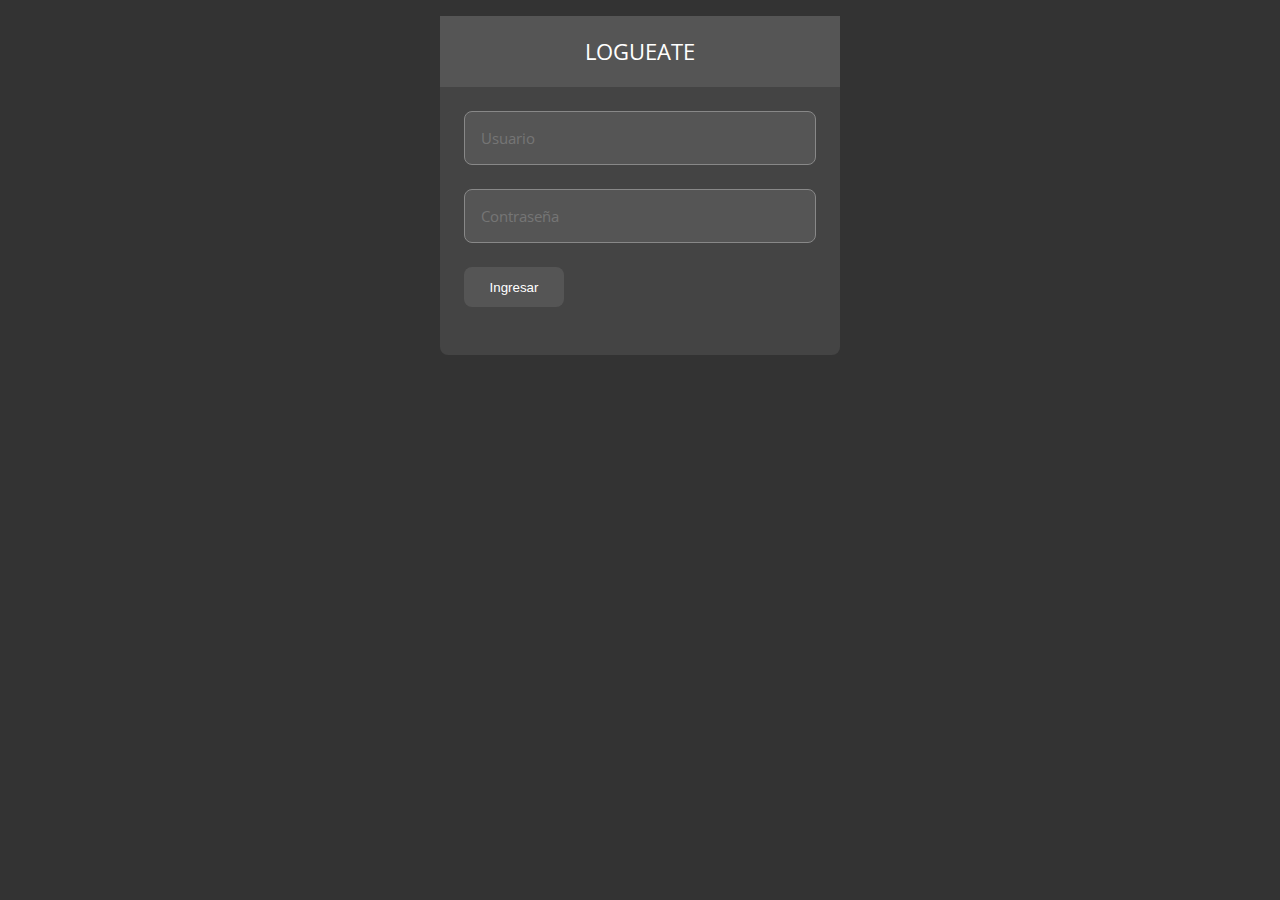
<file: Front/index.html>
<!DOCTYPE html>
<html lang="es">

<head>
    <meta charset="UTF-8">
    <title>Trabajo Final DAW</title>
    <link href="css/style.css" rel="stylesheet" type="text/css">
</head>

<body>
    <div class="login">
        <h2 class="login-header">Logueate</h2>
        <form class="login-container">
            <p><input id="nombre" type="text" placeholder="Usuario"></p>
            <p><input id="password" type="password" placeholder="Contraseña"></p>
            <p><input type="button" value="Ingresar" OnClick="login()"></p>
            <p id="campoDeError"></p>
        </form>
    </div>
    <script src="js/script.js"></script>
</body>

</html>
</file>
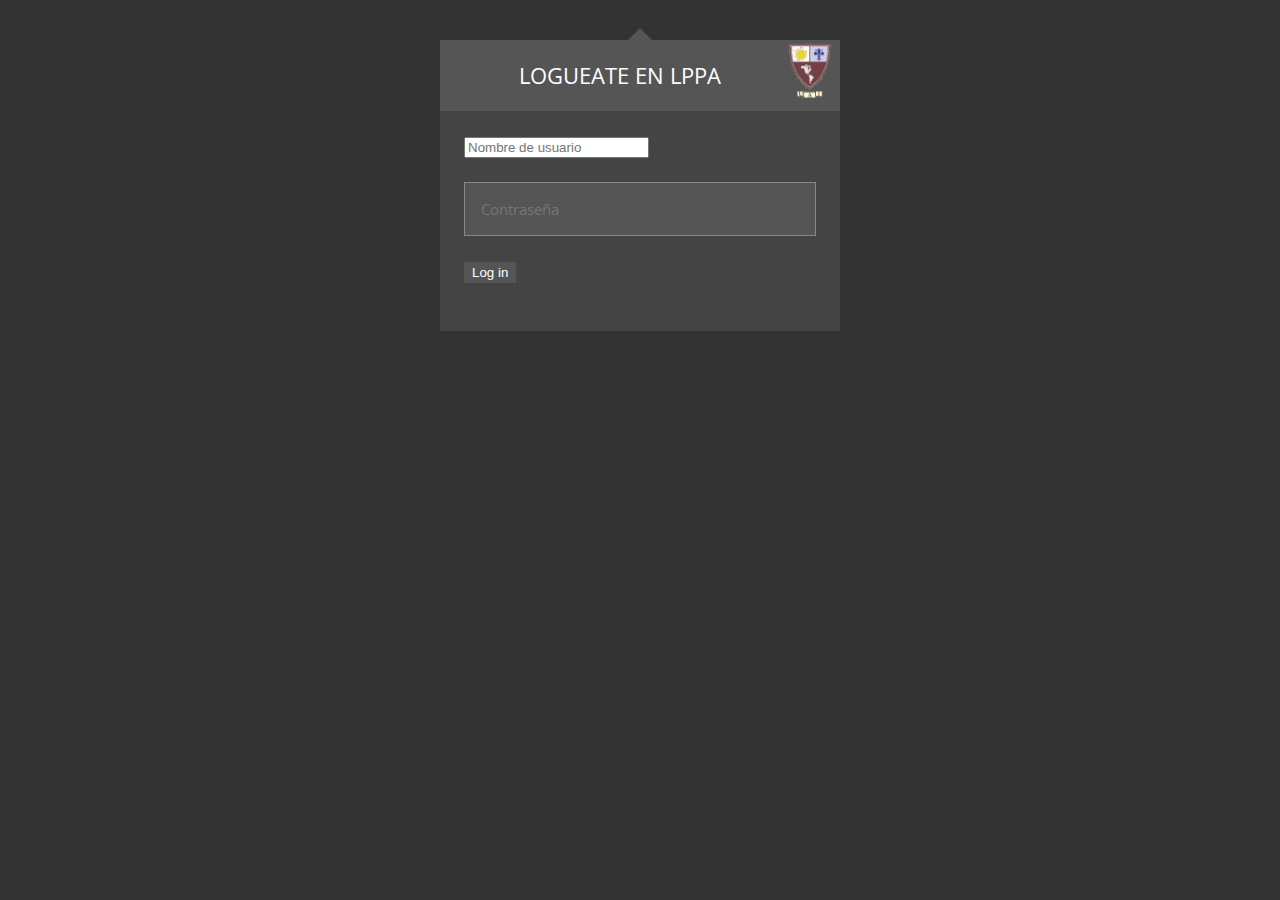
<file: T.P. Final/Grupo 3 - Trabajo Practico Integrador/Entrega/Front/TP LPPA/index.html>
<!DOCTYPE html>
<html lang="es">

<head>
    <meta charset="UTF-8">
    <title>Trabajo Final de LPPA</title>
    <link href="css/style.css" rel="stylesheet" type="text/css">
</head>

<body>
    <div class="login">
        <div class="login-triangle"></div>
        <img src="images/uai.png" id="uai" alt="">
        <h2 class="login-header">Logueate en LPPA</h2>
        <form class="login-container">
            <p><input id="nombre" type="text" placeholder="Nombre de usuario"></p>
            <p><input id="password" type="password" placeholder="Contraseña"></p>
            <p><input type="button" value="Log in" OnClick="login()"></p>
            <p id="campoDeError"></p>
        </form>
    </div>
    <script src="js/login.js"></script>
</body>

</html>
</file>
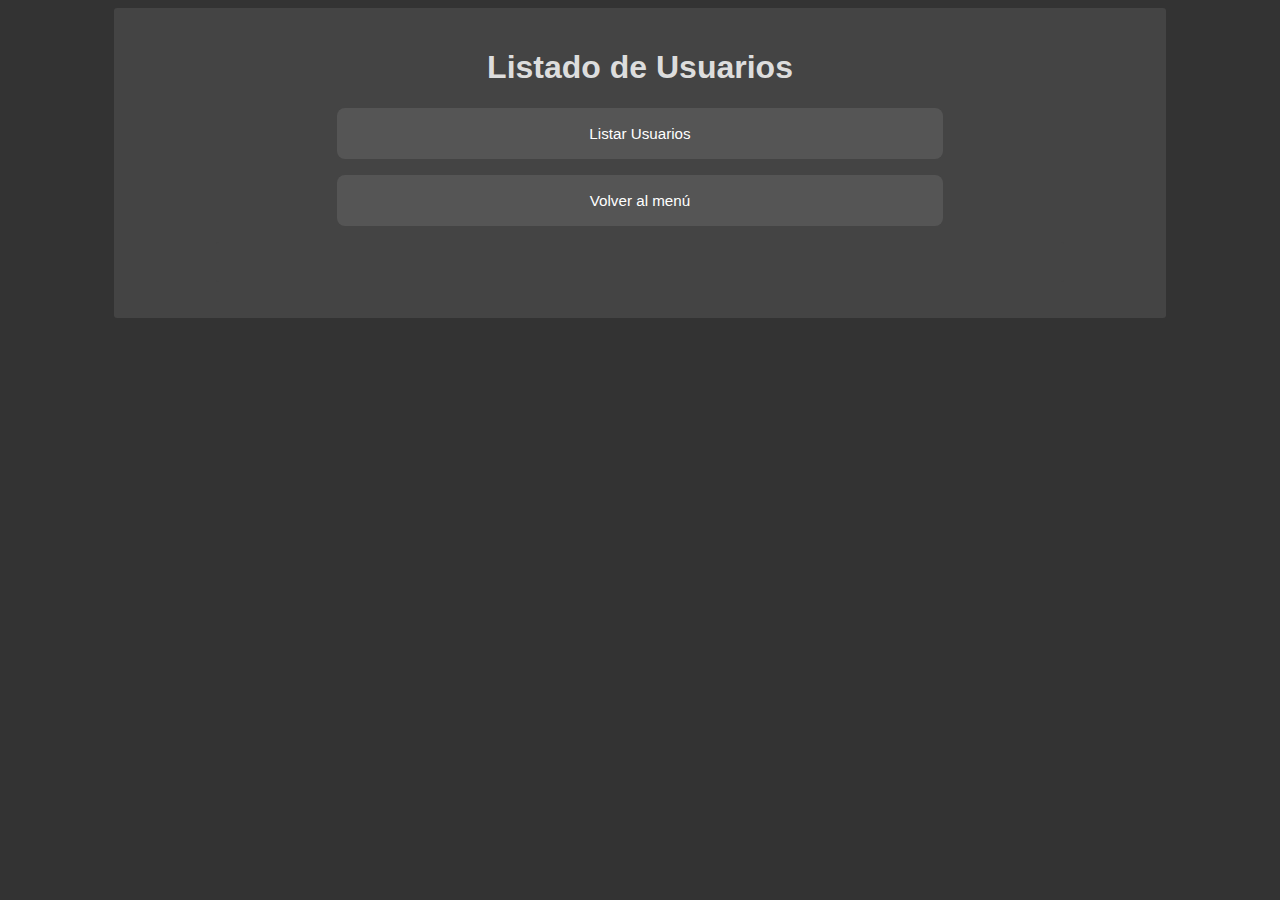
<file: Front/getall.html>
<!DOCTYPE html>
<html lang="es">

<head>
    <meta charset="UTF-8">
    <link href="css/getall.css" rel="stylesheet">
    <script src="js/script.js"></script>
</head>

<body>
    <div class="container">
        <h1>Listado de Usuarios</h1>
        <p><input type="button" value="Listar Usuarios" OnClick="getall()"></p>
        <p><input type="button" value="Volver al menú" OnClick="location.href='abm.html'"></p>
        <div id="container"></div>
        <p id="result"></p>
    </div>
</body>

</html>
</file>
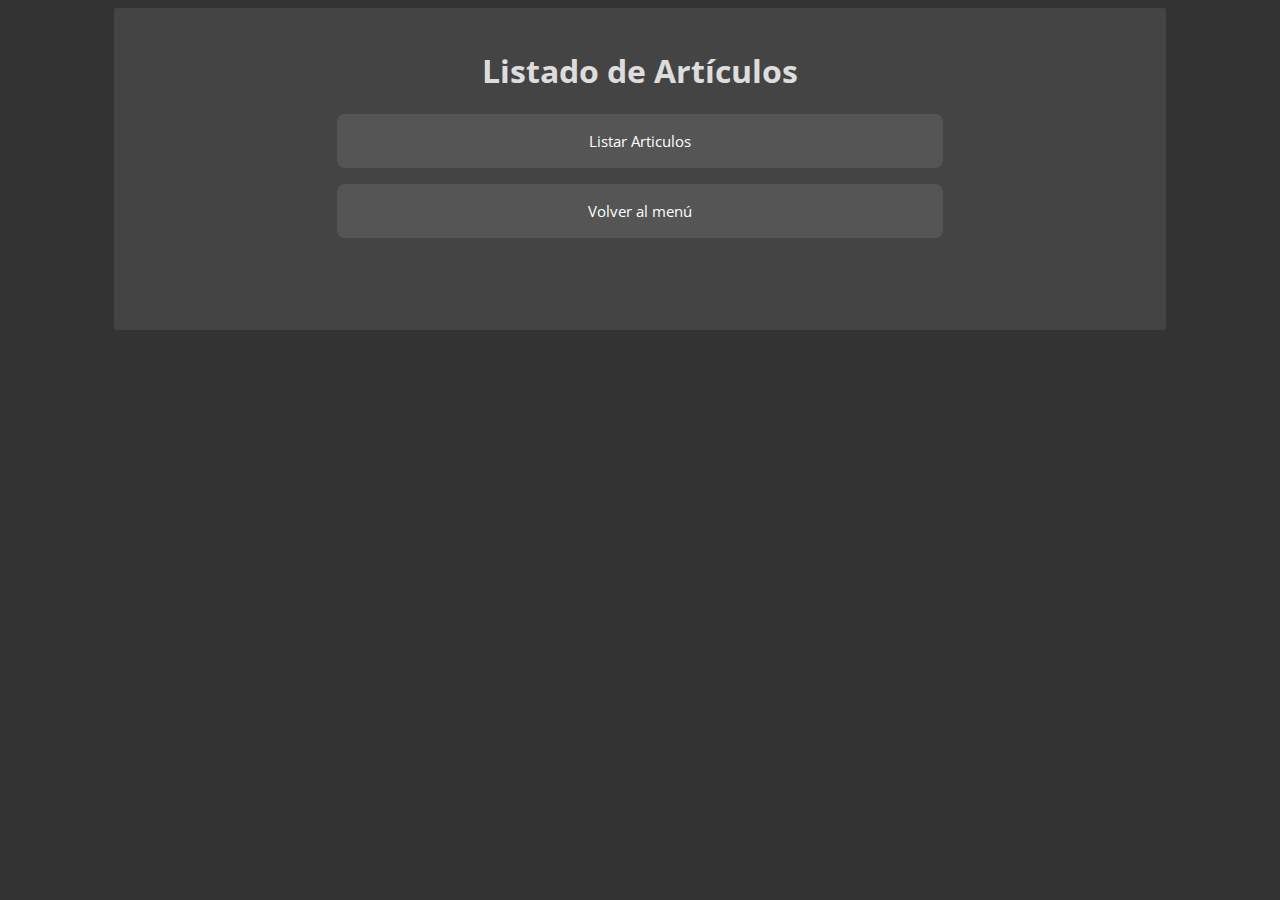
<file: Front/getallartic.html>
<!DOCTYPE html>
<html lang="es">

<head>
    <meta charset="UTF-8">
    <link href="css/getall.css" rel="stylesheet">
    <link href="css/style.css" rel="stylesheet">
    <script src="js/script.js"></script>
</head>

<body>
    <div class="container">
        <h1>Listado de Artículos</h1>
        <p><input type="button" value="Listar Articulos" OnClick="getallartic()"></p>
        <p><input type="button" value="Volver al menú" OnClick="location.href='abm.html'"></p>
        <div id="container"></div>
        <p id="result"></p>
    </div>
</body>

</html>
</file>
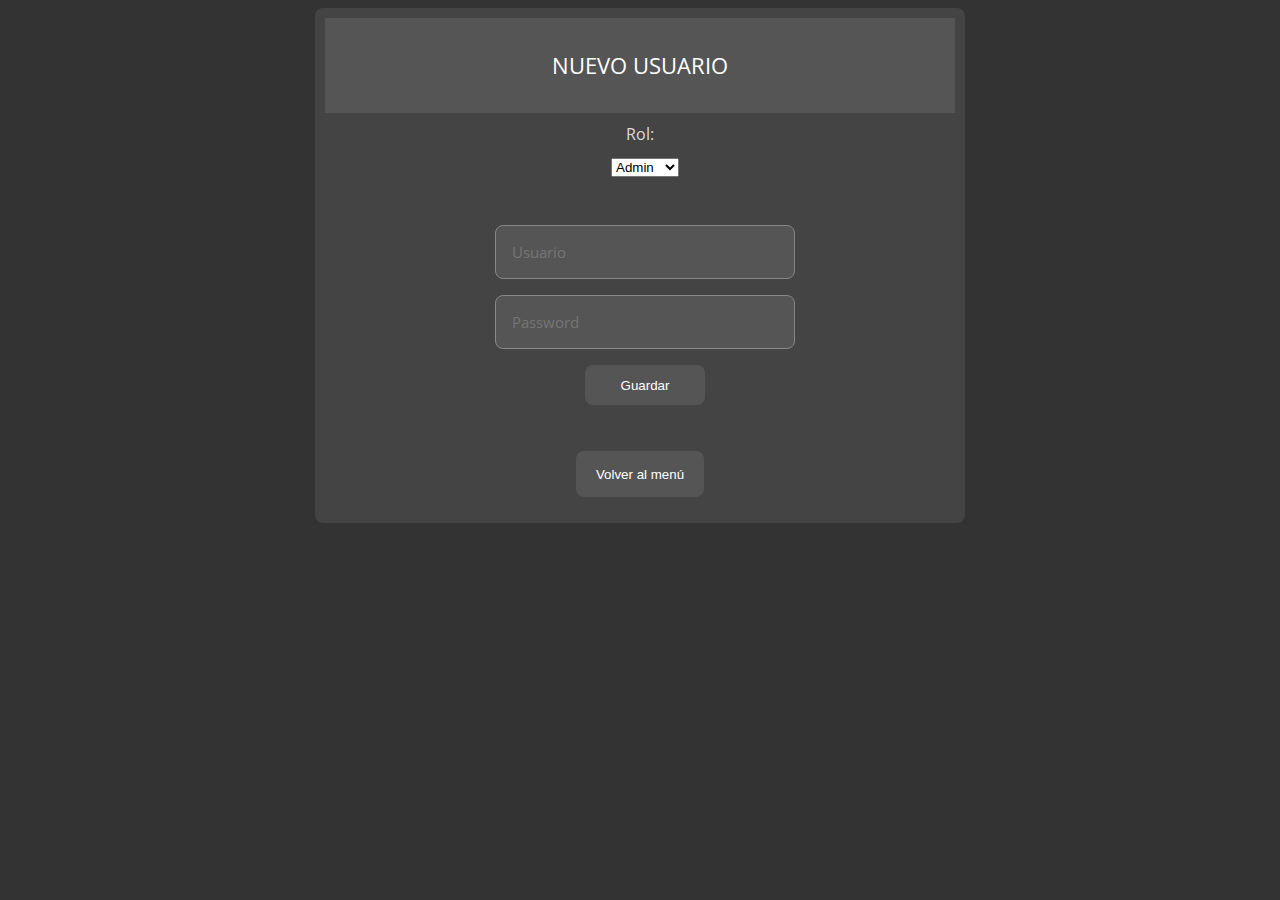
<file: Front/insert.html>
<!DOCTYPE html>
<html lang="es">

<head>
    <meta charset="UTF-8">
    <link href="css/insert.css" rel="stylesheet">
    <link href="css/style.css" rel="stylesheet" type="text/css">
</head>

<body>
    <div class="container">
        <div class="row">
            <p>Nuevo Usuario</p>
        </div>
        <form class="form-group">
            <label for="rol" class="col-sm-2 control-label">Rol:</label>
            <div class="col-sm-10">
                <select name="rol-names" id="rol-names">
                    <option value="admin">Admin</option>
                    <option value="usuario">Usuario</option>
                </select>
            </div>
            <div class="col-sm-10">
                <input type="text" class="form-control" id="nombre" name="nombre" placeholder="Usuario" required>
            </div>
            <div class="col-sm-10">
                <input type="password" class="form-control" id="password" name="password" placeholder="Password" required>
            </div>
            <div class="col-sm-offset-2 col-sm-10">
                <button type="submit" class="btn btn-primary" onclick="create()">Guardar</button>
                <p id="result"></p>
            </div>
        </form>
        <p><input type="button-volver" value="Volver al menú" OnClick="location.href='abm.html'"></p>
    </div>
    <script src="js/script.js"></script>
</body>

</html>
</file>
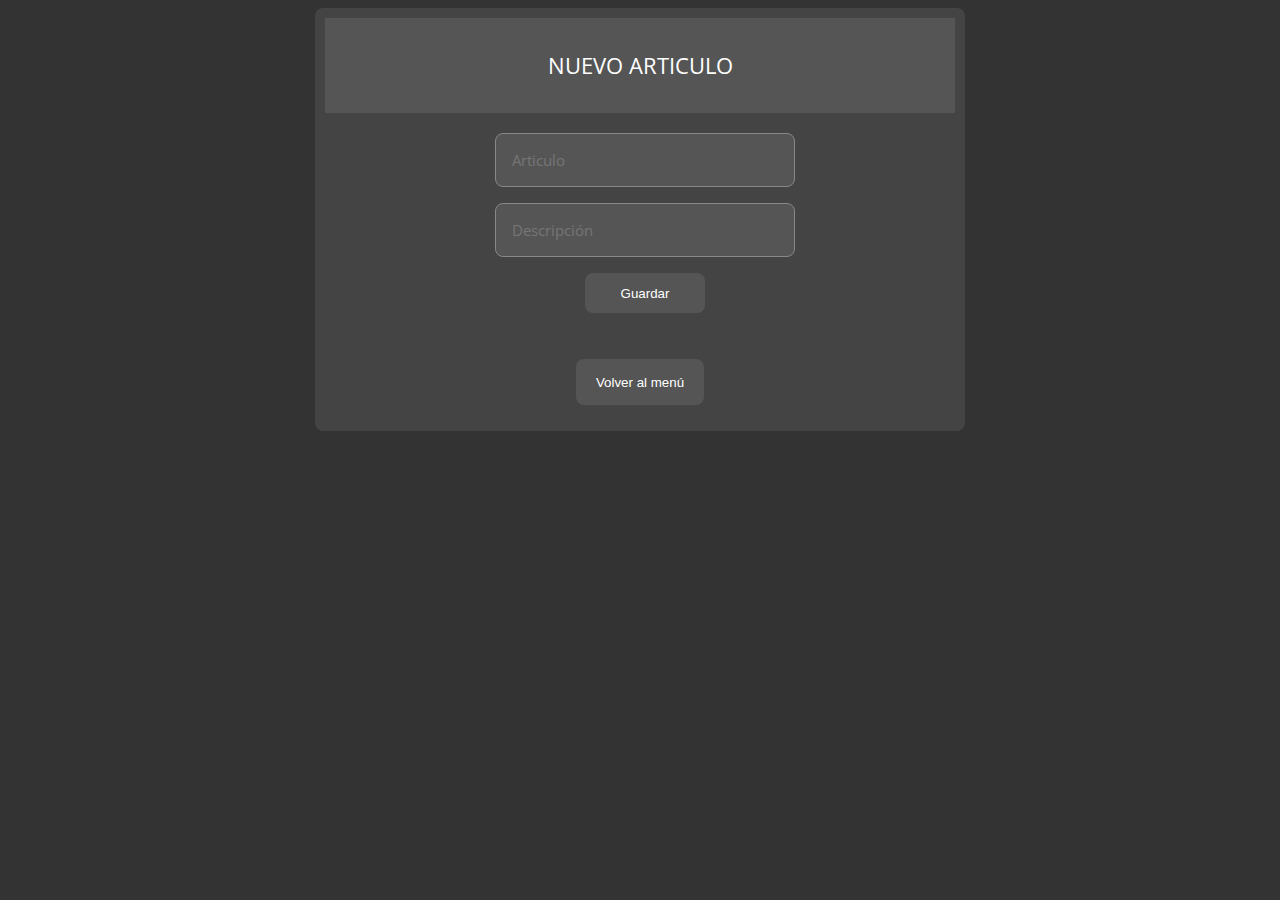
<file: Front/insertartic.html>
<!DOCTYPE html>
<html lang="es">

<head>
    <meta charset="UTF-8">
    <link href="css/insert.css" rel="stylesheet">
    <link href="css/style.css" rel="stylesheet" type="text/css">
</head>

<body>
    <div class="container">
        <div class="row">
            <p>Nuevo Articulo</p>
        </div>
        <form class="form-group">
            <div class="col-sm-10">
                <input type="text" class="form-control" id="name" name="nombre" placeholder="Articulo" required>
            </div>
            <div class="col-sm-10">
                <input type="text" class="form-control" id="description" name="description" placeholder="Descripción" required>
            </div>
            <div class="col-sm-offset-2 col-sm-10">
                <button type="submit" class="btn btn-primary" onclick="createartic()">Guardar</button>
                <p id="result"></p>
            </div>
        </form>
        <p><input type="button-volver" value="Volver al menú" OnClick="location.href='abmartic.html'"></p>
    </div>
    <script src="js/script.js"></script>
</body>

</html>
</file>
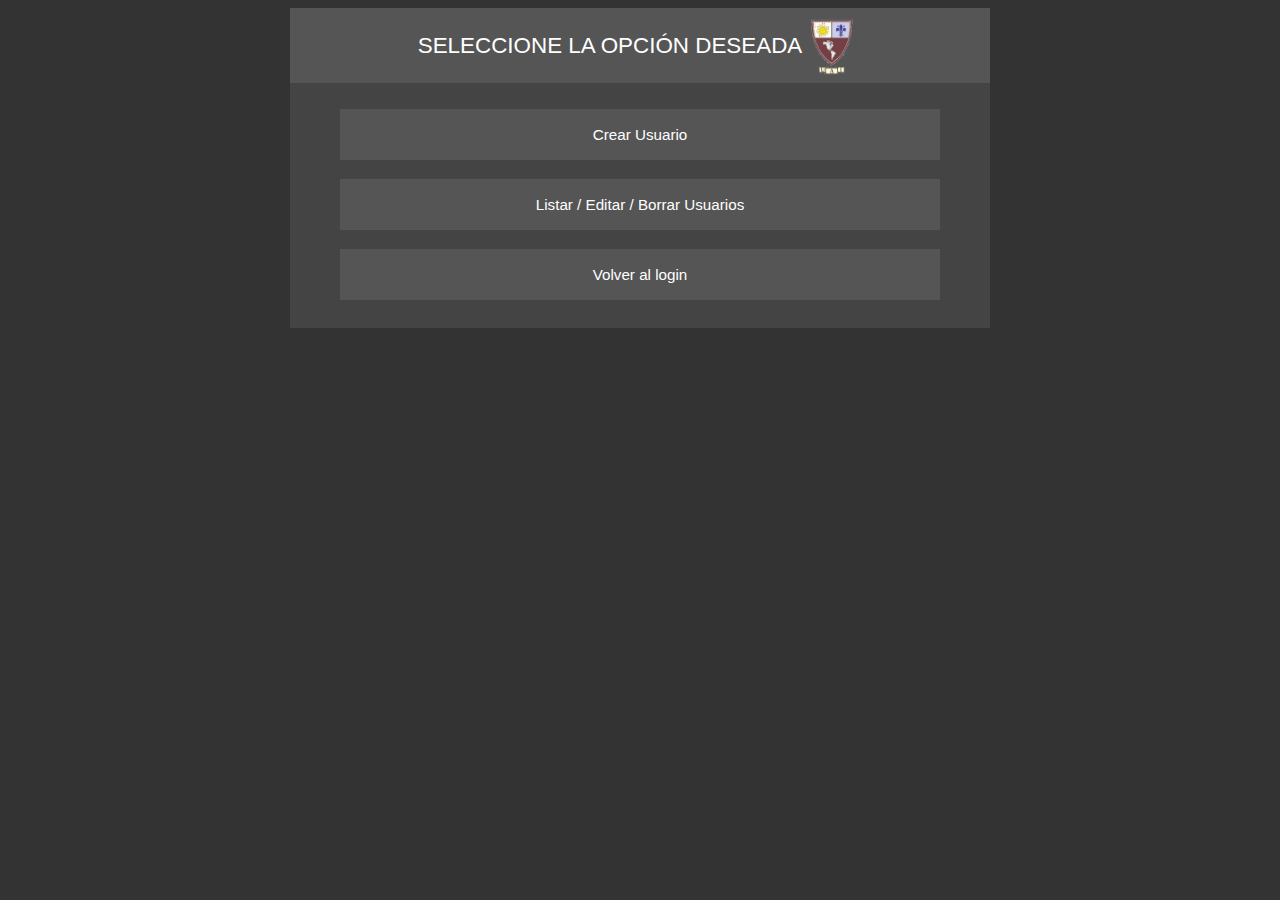
<file: T.P. Final/Grupo 3 - Trabajo Practico Integrador/Entrega/Front/TP LPPA/abm.html>
<!DOCTYPE html>
<html lang="es">

<head>
    <meta charset="UTF-8">
    <link href="css/abmstyle.css" rel="stylesheet" type="text/css">
</head>

<body>
    <div class="container" id="test">
        <div class="header">
            <p>Seleccione la opción deseada</p>
            <img src="images/uai.png" id="uai" alt="">
        </div>
        <div class="abm">
            <p><input type="button" value="Crear Usuario" OnClick="location.href='insert.html'"></p>
        </div>
        <div class="abm">
            <p><input type="button" value="Listar / Editar / Borrar Usuarios" OnClick="location.href='getall.html'"></p>
        </div>
        <div class="abm">
            <p><input type="button" value="Volver al login" OnClick="location.href='index.html'"></p>
        </div>
    </div>
    <script src="js/main.js"></script>
</body>

</html>
</file>
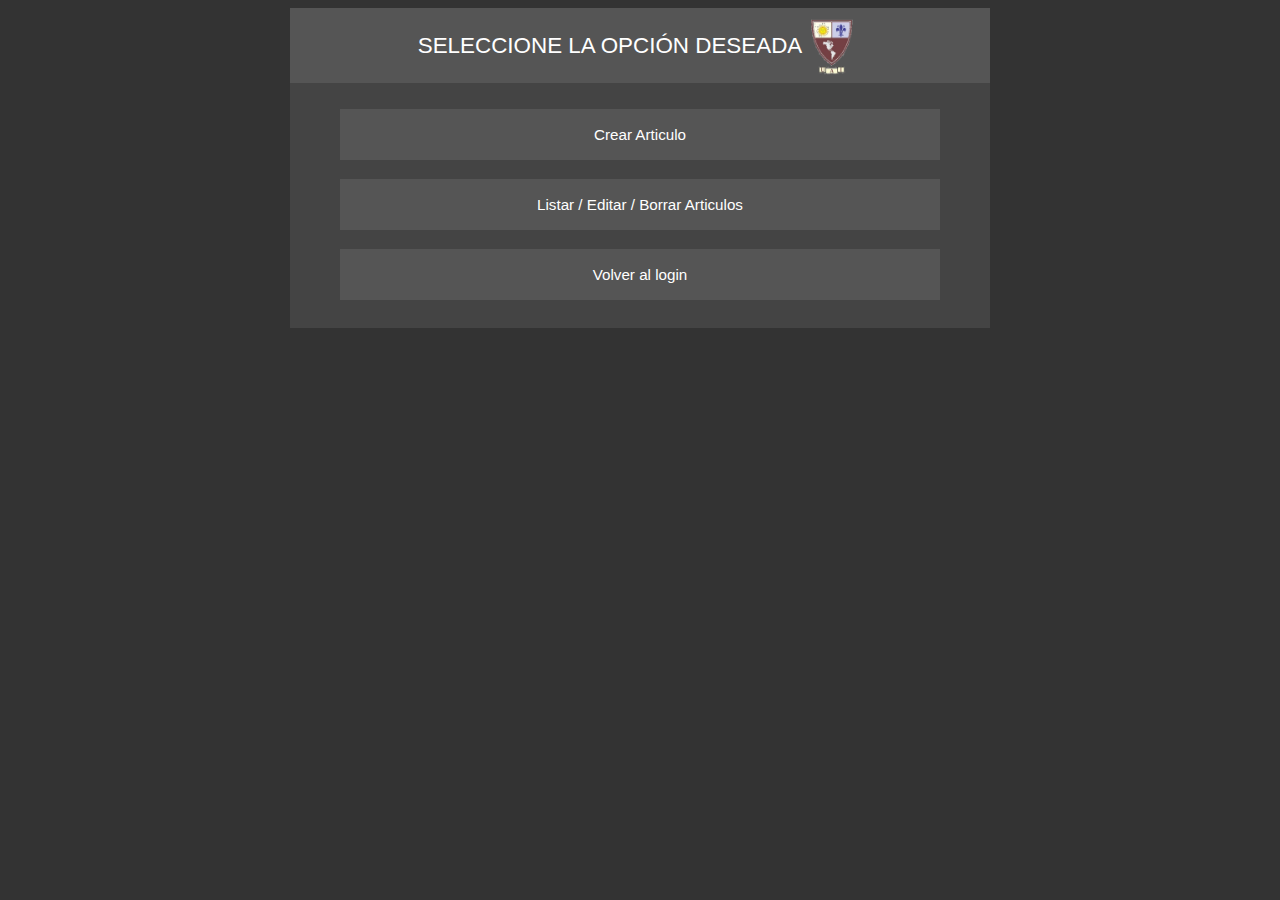
<file: T.P. Final/Grupo 3 - Trabajo Practico Integrador/Entrega/Front/TP LPPA/abmartic.html>
<!DOCTYPE html>
<html lang="es">

<head>
    <meta charset="UTF-8">
    <link href="css/abmstyle.css" rel="stylesheet" type="text/css">
</head>

<body>
    <div class="container" id="test">
        <div class="header">
            <p>Seleccione la opción deseada</p>
            <img src="images/uai.png" id="uai" alt="">
        </div>
        <div class="abm">
            <p><input type="button" value="Crear Articulo" OnClick="location.href='insertartic.html'"></p>
        </div>
        <div class="abm">
            <p><input type="button" value="Listar / Editar / Borrar Articulos" OnClick="location.href='getallartic.html'"></p>
        </div>
        <div class="abm">
            <p><input type="button" value="Volver al login" OnClick="location.href='index.html'"></p>
        </div>
    </div>
    <script src="js/main.js"></script>
</body>

</html>
</file>
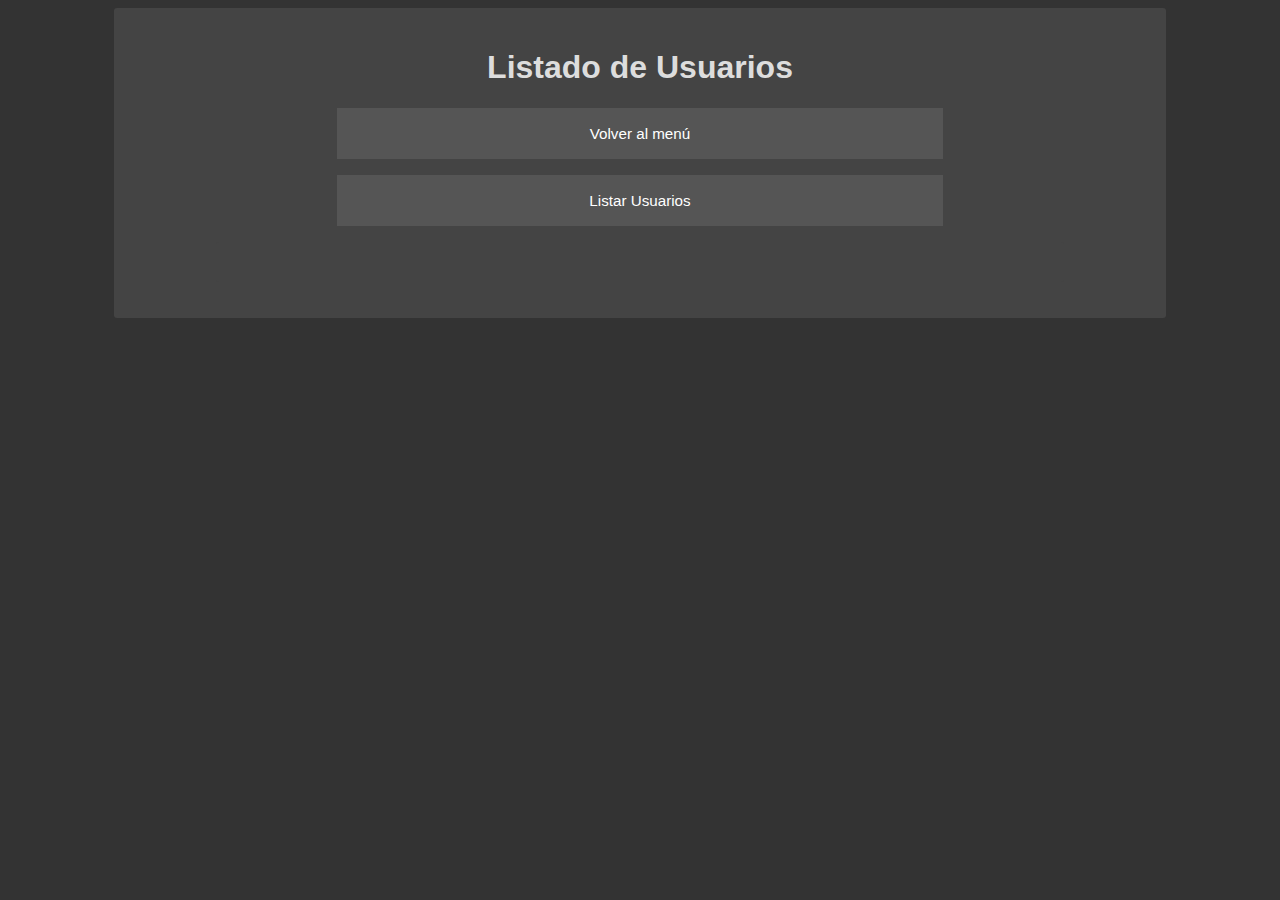
<file: T.P. Final/Grupo 3 - Trabajo Practico Integrador/Entrega/Front/TP LPPA/getall.html>
<!DOCTYPE html>
<html lang="es">

<head>
    <meta charset="UTF-8">
    <link href="css/getall.css" rel="stylesheet">
    <script src="js/login.js"></script>
</head>

<body>
    <div class="container">
        <h1>Listado de Usuarios</h1>
        <p><input type="button" value="Volver al menú" OnClick="location.href='abm.html'"></p>
        <p><input type="button" value="Listar Usuarios" OnClick="getall()"></p>
        <div id="container"></div>
        <p id="result"></p>
    </div>
</body>

</html>
</file>
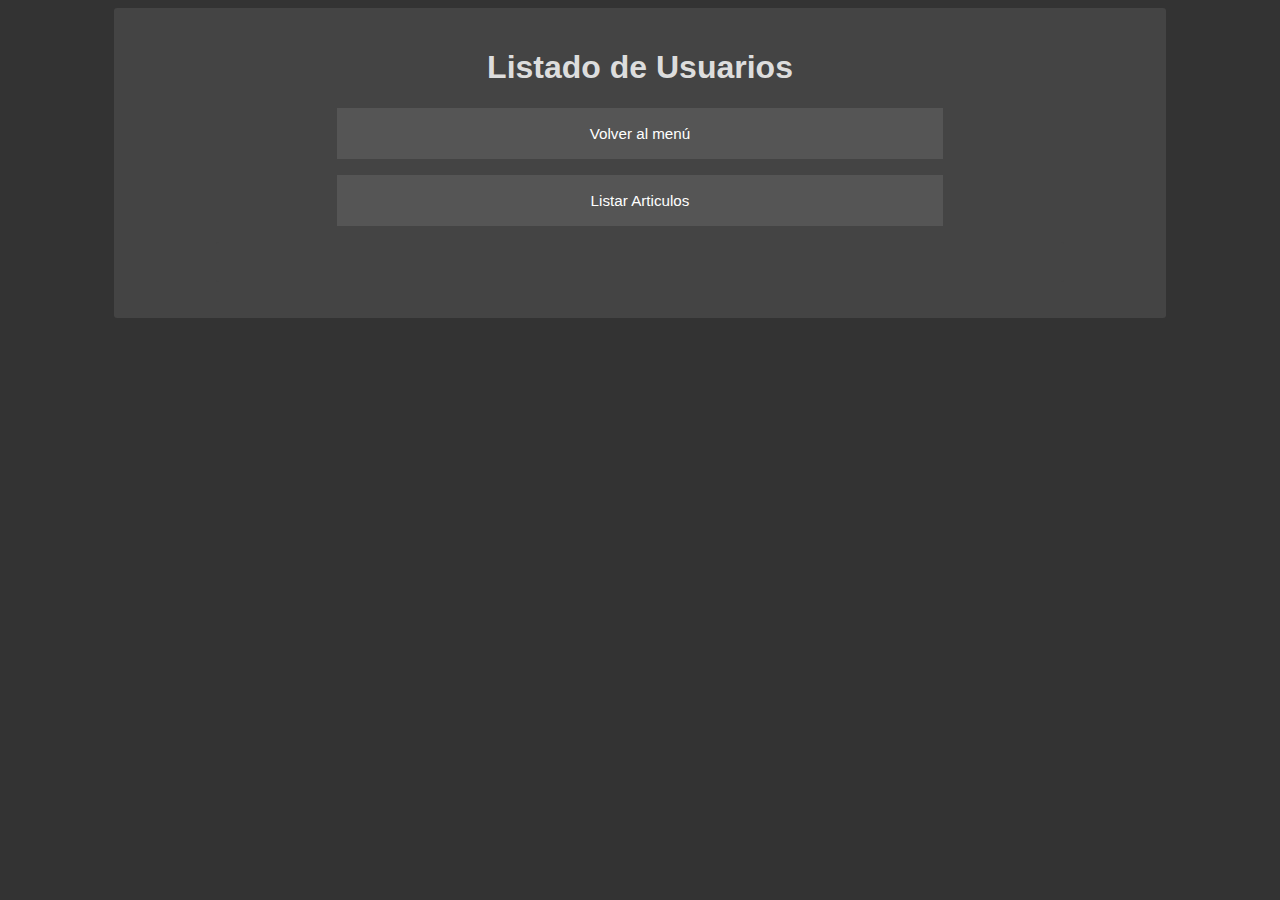
<file: T.P. Final/Grupo 3 - Trabajo Practico Integrador/Entrega/Front/TP LPPA/getallartic.html>
<!DOCTYPE html>
<html lang="es">

<head>
    <meta charset="UTF-8">
    <link href="css/getall.css" rel="stylesheet">
    <script src="js/login.js"></script>
</head>

<body>
    <div class="container">
        <h1>Listado de Usuarios</h1>
        <p><input type="button" value="Volver al menú" OnClick="location.href='abmartic.html'"></p>
        <p><input type="button" value="Listar Articulos" OnClick="getallartic()"></p>
        <div id="container"></div>
        <p id="result"></p>
    </div>
</body>

</html>
</file>
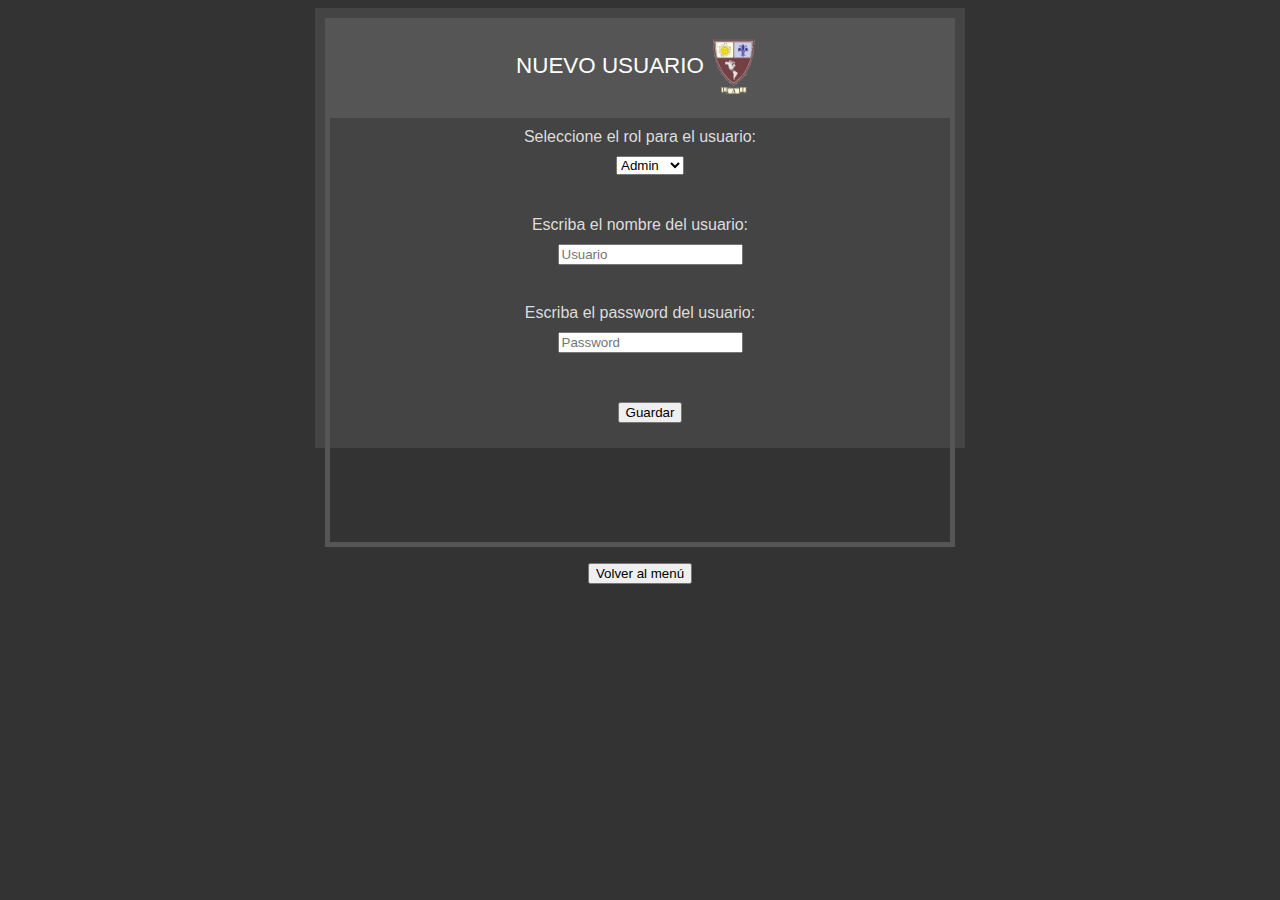
<file: T.P. Final/Grupo 3 - Trabajo Practico Integrador/Entrega/Front/TP LPPA/insert.html>
<!DOCTYPE html>
<html lang="es">

<head>
    <meta charset="UTF-8">
    <link href="css/insert.css" rel="stylesheet">
</head>

<body>
    <div class="container">
        <div class="row">
            <p>Nuevo Usuario</p>
            <img src="images/uai.png" id="uai" alt="">
        </div>
        <form class="form-group">
            <label for="rol" class="col-sm-2 control-label">Seleccione el rol para el usuario:</label>
            <div class="col-sm-10">
                <select name="rol-names" id="rol-names">
                    <option value="admin">Admin</option>
                    <option value="usuario">Usuario</option>
                </select>
            </div>
            <label for="nombre" class="col-sm-2 control-label">Escriba el nombre del usuario:</label>
            <div class="col-sm-10">
                <input type="text" class="form-control" id="nombre" name="nombre" placeholder="Usuario" required>
            </div>
            <label for="password" class="col-sm-2 control-label">Escriba el password del usuario:</label>
            <div class="col-sm-10">
                <input type="password" class="form-control" id="password" name="password" placeholder="Password" required>
            </div>
            <div class="col-sm-offset-2 col-sm-10">
                <button type="submit" class="btn btn-primary" onclick="create()">Guardar</button>
                <p id="result"></p>
            </div>
            <div class="col-sm-offset-2 col-sm-10"></div>
        </form>
        <p><input type="button" value="Volver al menú" OnClick="location.href='abm.html'"></p>
    </div>
    <script src="js/login.js"></script>
</body>

</html>
</file>
<file: Front/css/style.css>
@import url(https://fonts.googleapis.com/css?family=Open+Sans:400,700);
body {
    background: #333;
    font-family: 'Open Sans', sans-serif;
    color: #ddd;
}

.login {
    width: 400px;
    margin: 16px auto;
    font-size: 16px;
}

.login-header,
.login p {
    margin-top: 0;
    margin-bottom: 0;
}

.login-header {
    background: #555;
    padding: 20px;
    font-size: 1.4em;
    font-weight: normal;
    text-align: center;
    text-transform: uppercase;
    color: #fff;
}

.login-container {
    border-radius: 0px 0px 8px 8px;
    background: #444;
    padding: 12px;
}

.login p {
    padding: 12px;
}

.login input[type="email"],
.login input[type="text"],
.login input[type="password"] {
    border-radius: 8px;
    box-sizing: border-box;
    display: block;
    width: 100%;
    border-width: 1px;
    border-style: solid;
    padding: 16px;
    outline: 0;
    font-family: inherit;
    font-size: 0.95em;
    background: #555;
    border-color: #888;
    color: #ddd;
}

input[type="text"],
input[type="password"] {
        border-radius: 8px;
    box-sizing: border-box;
    width: 300px;
    border-width: 1px;
    border-style: solid;
    padding: 16px;
    outline: 0;
    font-family: inherit;
    font-size: 0.95em;
    background: #555;
    border-color: #888;
    color: #ddd;
}

.login input[type="email"]:focus,
.login input[type="password"]:focus {
    border-color: #aaa;
}

button[type="submit"],
input[type="button-volver"] {
    text-align: center;
    border-radius: 8px;
    height: 40px;
    width: 120px;
    background: #555;
    border-color: transparent;
    color: #fff;
    cursor: pointer;
    transition: background-color 0.3s ease;
}

.login input[type="button"] {
    border-radius: 8px;
    height: 40px;
    width: 100px;
    background: #555;
    border-color: transparent;
    color: #fff;
    cursor: pointer;
    transition: background-color 0.3s ease;
}

.login input[type="button"]:hover {
    background: #777;
}

.login input[type="button"]:focus {
    border-color: #aaa;
}

img {
    background-position: right 45px;
    float: right;
    width: 60px;
    height: 60px;
}
</file>
<file: T.P. Final/Grupo 3 - Trabajo Practico Integrador/Entrega/Front/TP LPPA/css/style.css>
@import url(https://fonts.googleapis.com/css?family=Open+Sans:400,700);
body {
    background: #333;
    font-family: 'Open Sans', sans-serif;
    color: #ddd;
}

.login {
    width: 400px;
    margin: 16px auto;
    font-size: 16px;
}

.login-header,
.login p {
    margin-top: 0;
    margin-bottom: 0;
}

.login-triangle {
    width: 0;
    margin-right: auto;
    margin-left: auto;
    border: 12px solid transparent;
    border-bottom-color: #555;
}

.login-header {
    background: #555;
    padding: 20px;
    font-size: 1.4em;
    font-weight: normal;
    text-align: center;
    text-transform: uppercase;
    color: #fff;
}

.login-container {
    background: #444;
    padding: 12px;
}

.login p {
    padding: 12px;
}

.login input[type="email"],
.login input[type="password"] {
    box-sizing: border-box;
    display: block;
    width: 100%;
    border-width: 1px;
    border-style: solid;
    padding: 16px;
    outline: 0;
    font-family: inherit;
    font-size: 0.95em;
    background: #555;
    border-color: #888;
    color: #ddd;
}

.login input[type="email"]:focus,
.login input[type="password"]:focus {
    border-color: #aaa;
}

.login input[type="button"] {
    background: #555;
    border-color: transparent;
    color: #fff;
    cursor: pointer;
    transition: background-color 0.3s ease;
}

.login input[type="button"]:hover {
    background: #777;
}

.login input[type="button"]:focus {
    border-color: #aaa;
}

img {
    background-position: right 45px;
    float: right;
    width: 60px;
    height: 60px;
}
</file>
<file: Front/css/getall.css>
body {
    background: #333;
    font-family: 'Open Sans', sans-serif;
    color: #ddd;
    text-align: center;
}

table {
    border: 1px solid #555;
    border-collapse: collapse;
    margin: auto;
    width: 80%;
    background-color: #444;
    color: #ddd;
}

th,
td {
    border: 1px solid #555;
    padding: 8px;
    text-align: center;
}

div {
    background-color: #444;
    height: auto;
    width: 80%;
    margin: auto;
    border-radius: 3px;
    padding: 20px;
}

.intercambiar img,
.borrar img {
    width: 25px;
}

input[type="button"] {
    border-radius: 8px;
    box-sizing: border-box;
    display: block;
    width: 60%;
    border-width: 1px;
    border-style: solid;
    padding: 16px;
    outline: 0;
    font-family: inherit;
    font-size: 0.95em;
    background: #555;
    border-color: transparent;
    color: #fff;
    cursor: pointer;
    margin: auto;
    transition: background-color 0.3s ease;
}

input[type="button"]:hover {
    background: #777;
}
</file>
<file: Front/css/insert.css>
body {
    background: #333;
    font-family: 'Open Sans', sans-serif;
    color: #ddd;
}

div {
    padding: 10px;
    text-align: center;
    margin: 0 auto;
    width: 600px;
    height: 50px;
}

.container {
    border-radius: 8px;
    background-color: #444;
    margin: auto;
    height: auto;
    width: 630px;
    color: #ddd;
}

.row {
    background-color: #555;
    height: 75px;
    width: 610px;
    display: flex;
    justify-content: center;
    align-items: center;
    font-size: 1.4em;
    font-weight: normal;
    text-align: center;
    text-transform: uppercase;
    color: #fff;
}

.form-group {
    padding: 10px;
}

img {
    background-position: right 45px;
    float: right;
    width: 60px;
    height: 60px;
}

#result {
    margin-top: 5px;
}
</file>
<file: T.P. Final/Grupo 3 - Trabajo Practico Integrador/Entrega/Front/TP LPPA/css/abmstyle.css>
body {
    background: #333;
    font-family: 'Open Sans', sans-serif;
    color: #ddd;
}

.abm {
    padding: 10px;
    text-align: center;
    margin: 0 auto;
    width: 600px;
    height: 50px;
}

input[type="button"] {
    box-sizing: border-box;
    display: block;
    width: 100%;
    border-width: 1px;
    border-style: solid;
    padding: 16px;
    outline: 0;
    font-family: inherit;
    font-size: 0.95em;
    background: #555;
    border-color: transparent;
    color: #fff;
    cursor: pointer;
    transition: background-color 0.3s ease;
}

input[type="button"]:hover {
    background: #777;
}

#test {
    background-color: #444;
    margin: auto;
    height: 320px;
    width: 700px;
    color: #ddd;
}

.header {
    background-color: #555;
    height: 75px;
    display: flex;
    justify-content: center;
    align-items: center;
    font-size: 1.4em;
    font-weight: normal;
    text-align: center;
    text-transform: uppercase;
    color: #fff;
}

img {
    background-position: right 45px;
    float: right;
    width: 60px;
    height: 60px;
}
</file>
<file: T.P. Final/Grupo 3 - Trabajo Practico Integrador/Entrega/Front/TP LPPA/css/getall.css>
body {
    background: #333;
    font-family: 'Open Sans', sans-serif;
    color: #ddd;
    text-align: center;
}

table {
    border: 1px solid #555;
    border-collapse: collapse;
    margin: auto;
    width: 80%;
    background-color: #444;
    color: #ddd;
}

th,
td {
    border: 1px solid #555;
    padding: 8px;
    text-align: center;
}

div {
    background-color: #444;
    height: auto;
    width: 80%;
    margin: auto;
    border-radius: 3px;
    padding: 20px;
}

.intercambiar img,
.borrar img {
    width: 25px;
}

input[type="button"] {
    box-sizing: border-box;
    display: block;
    width: 60%;
    border-width: 1px;
    border-style: solid;
    padding: 16px;
    outline: 0;
    font-family: inherit;
    font-size: 0.95em;
    background: #555;
    border-color: transparent;
    color: #fff;
    cursor: pointer;
    margin: auto;
    transition: background-color 0.3s ease;
}

input[type="button"]:hover {
    background: #777;
}
</file>
<file: T.P. Final/Grupo 3 - Trabajo Practico Integrador/Entrega/Front/TP LPPA/css/insert.css>
body {
    background: #333;
    font-family: 'Open Sans', sans-serif;
    color: #ddd;
}

div {
    padding: 10px;
    text-align: center;
    margin: 0 auto;
    width: 600px;
    height: 50px;
}

.container {
    background-color: #444;
    margin: auto;
    height: 420px;
    width: 630px;
    color: #ddd;
}

.row {
    background-color: #555;
    height: 75px;
    width: 610px;
    display: flex;
    justify-content: center;
    align-items: center;
    font-size: 1.4em;
    font-weight: normal;
    text-align: center;
    text-transform: uppercase;
    color: #fff;
}

.form-group {
    border: solid 5px #555;
    padding: 10px;
}

img {
    background-position: right 45px;
    float: right;
    width: 60px;
    height: 60px;
}

#result {
    margin-top: 5px;
}
</file>
